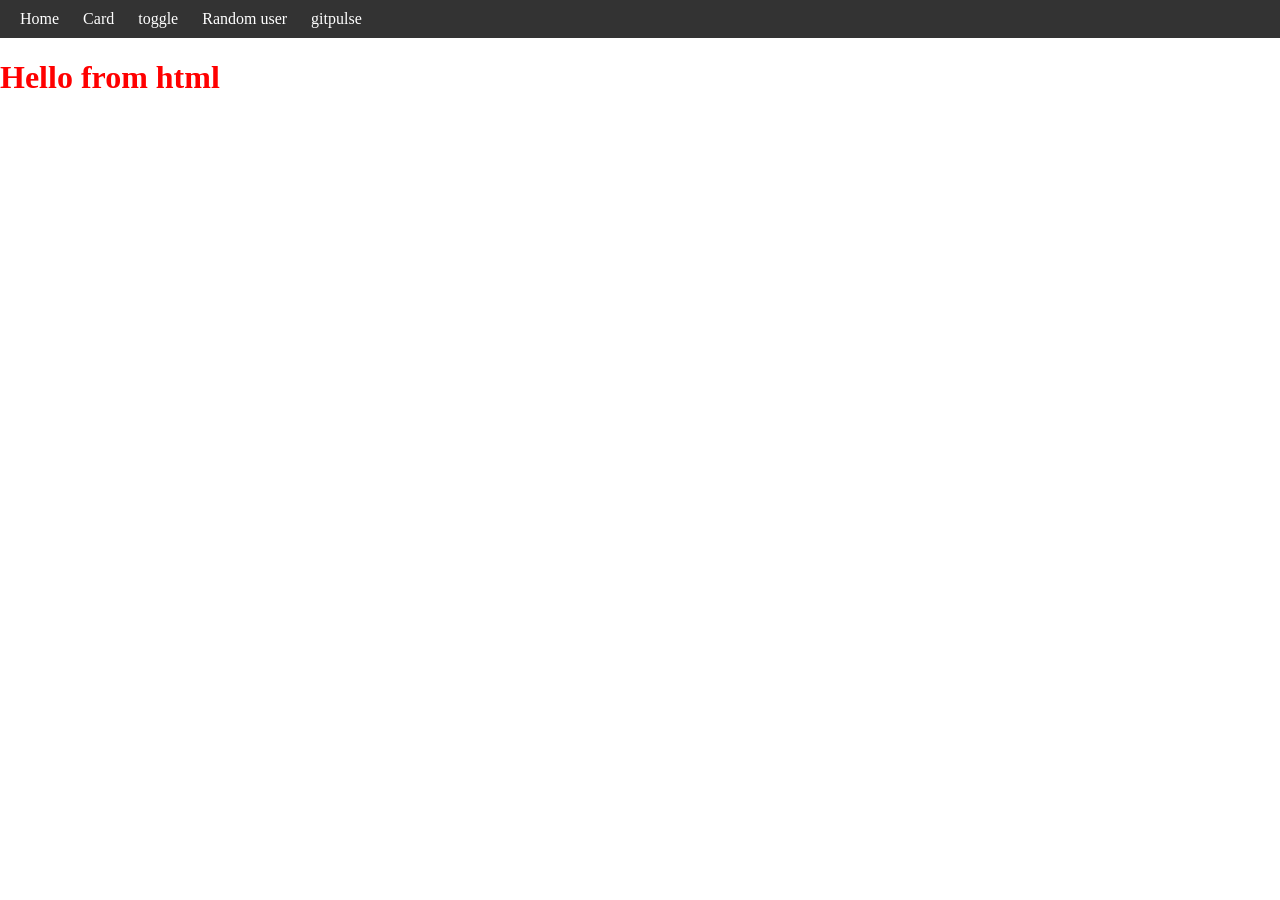
<file: target/classes/static/index.html>
<!DOCTYPE html>
<html lang="en">
<head>
    <meta charset="UTF-8">
    <meta name="viewport" content="width=device-width, initial-scale=1.0">
    <title>Document</title>
    <link rel="stylesheet" href="css/site.css">
</head>
<body>
    <div class="navbar">
        <a href="/">Home</a>
        <a href="/Card.html">Card</a>
        <a href="/toggle.html">toggle</a>
        <a href="/random.html">Random user</a>
        <a href="/gitpulse.html">gitpulse</a>
    </div>
    <h1> Hello from html</h1>
    <!-- <h2>Card</h2>
    <div class="card">
        <img id="userImage" src="img/john.png" alt="Avatar" style="width:100%">
        <div class="container">
            <h4 id="userName"><b>John Doe</b></h4> 
            <p id="userGender">Male</p> 
        </div>
    </div>
    <button onclick="toggleCard()">Toggle</button> -->
    <script src="js/site.js"></script>
</body>
</html>
</file>
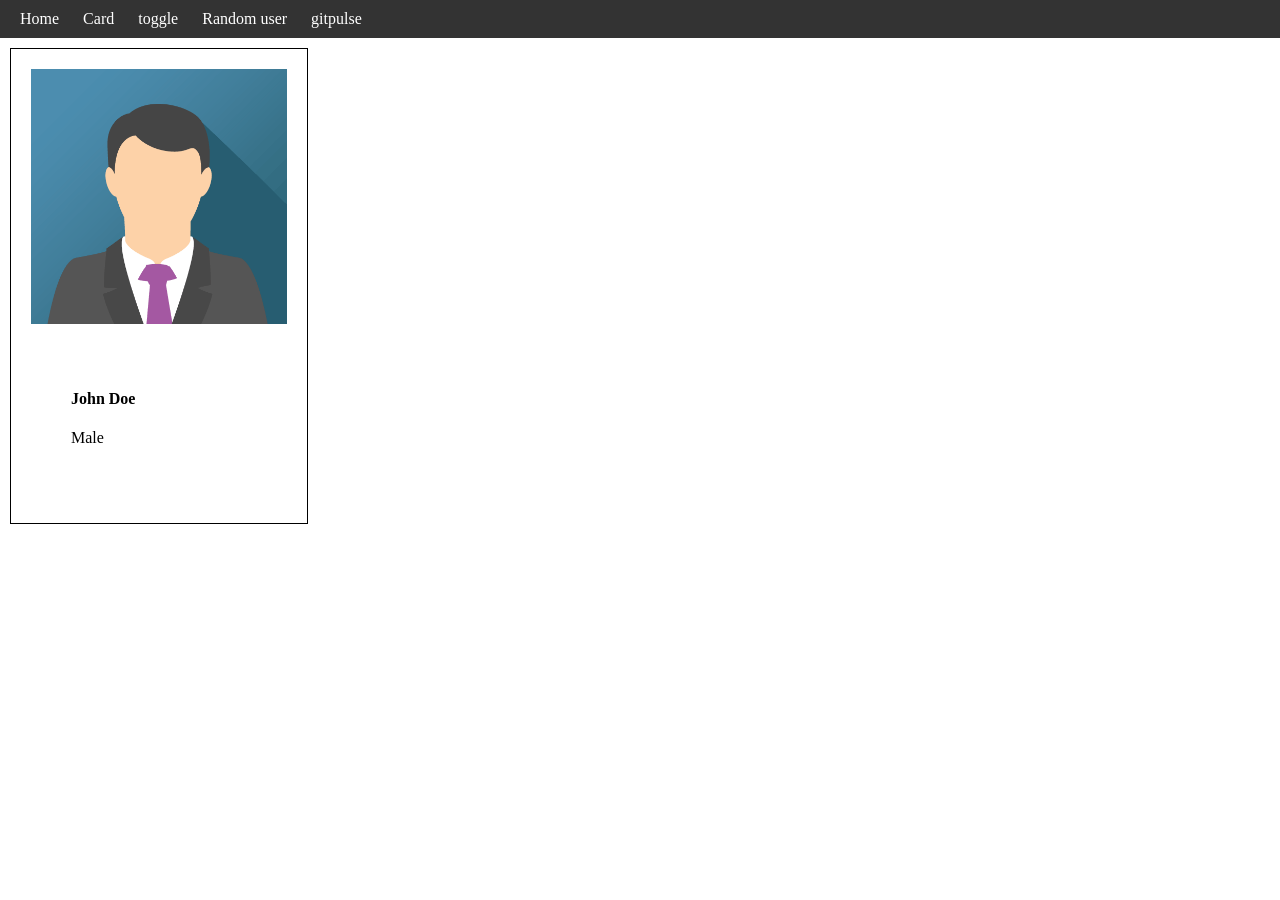
<file: target/classes/static/Card.html>
<!DOCTYPE html>
<html lang="en">
<head>
    <meta charset="UTF-8">
    <meta name="viewport" content="width=device-width, initial-scale=1.0">
    <title>Document</title>
    <link rel="stylesheet" href="css/site.css">
    <link rel="stylesheet" href="css/card.css">
</head>
<body>
    <div class="navbar">
        <a href="/">Home</a>
        <a href="/Card.html">Card</a>
        <a href="/toggle.html">toggle</a>
        <a href="/random.html">Random user</a>
        <a href="/gitpulse.html">gitpulse</a>
    </div>


    <div class="card">
        <img id="userImage" src="img/john.png" alt="Avatar" style="width:100%">
        <div class="card-content">
            <h4 id="userName"><b>John Doe</b></h4> 
            <p id="userGender">Male</p> 
        </div>
    </div>

    <!-- <h1> Hello from Card.html</h1> -->
    <script src="js/site.js"></script>
</body>
</html>
</file>
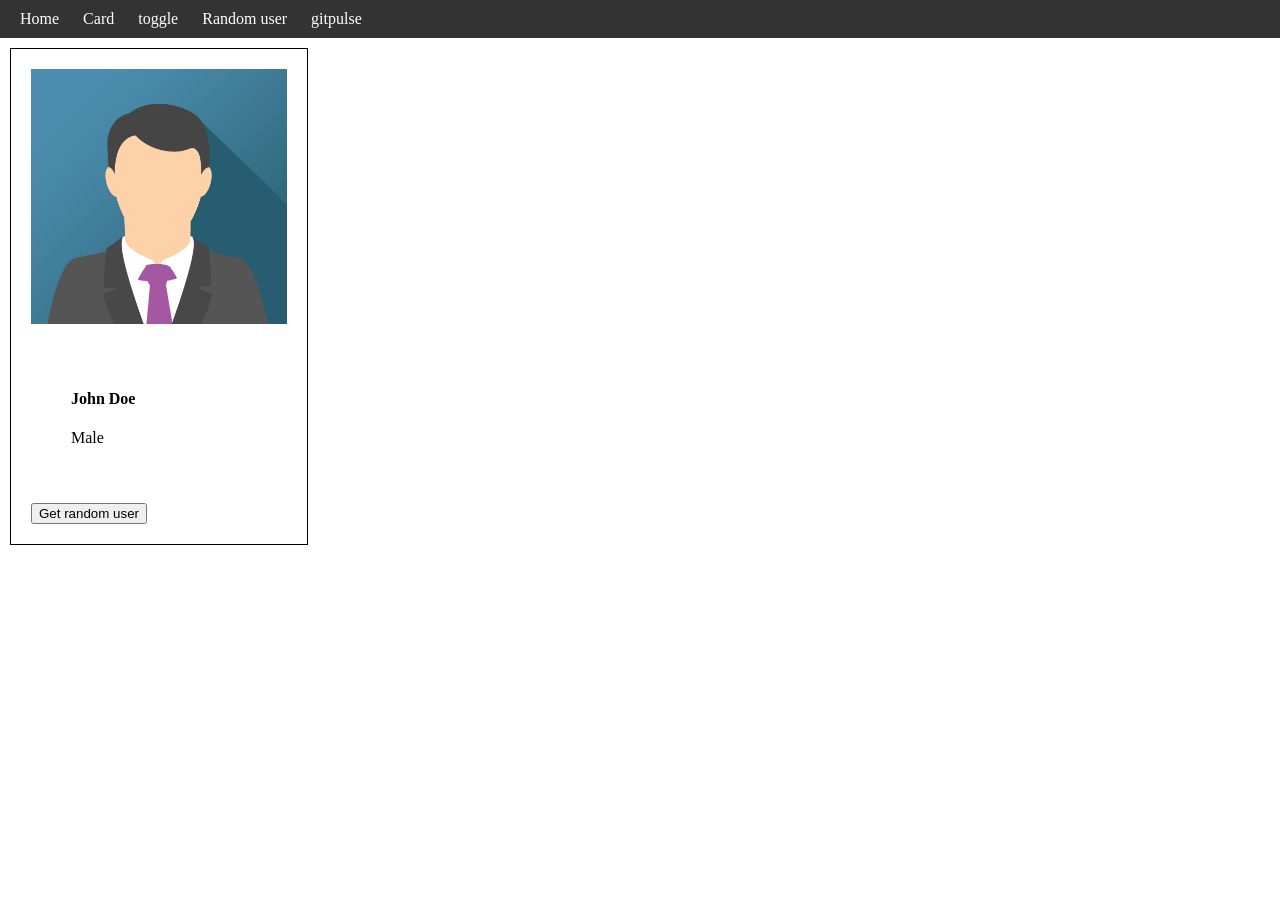
<file: target/classes/static/random.html>
<!DOCTYPE html>
<html lang="en">
<head>
    <meta charset="UTF-8">
    <meta name="viewport" content="width=device-width, initial-scale=1.0">
    <title>Document</title>
    <link rel="stylesheet" href="css/site.css">
    <link rel="stylesheet" href="css/card.css">
</head>
<body>
    <div class="navbar">
        <a href="/">Home</a>
        <a href="/Card.html">Card</a>
        <a href="/toggle.html">toggle</a>
        <a href="/random.html">Random user</a>
        <a href="/gitpulse.html">gitpulse</a>
    </div>
    <div class="card">
        <img id="userImage" src="img/john.png" alt="Avatar" style="width:100%">
        <div class="card-content">
            <h4 id="userName"><b>John Doe</b></h4> 
            <p id="userGender">Male</p>
        </div>
        <button onclick="getAndDisplayNextRandomUser()">Get random user</button>
    </div>
    <script src="js/site.js"></script>
    <script src="js/random.js"></script>
</body>
</html>
</file>
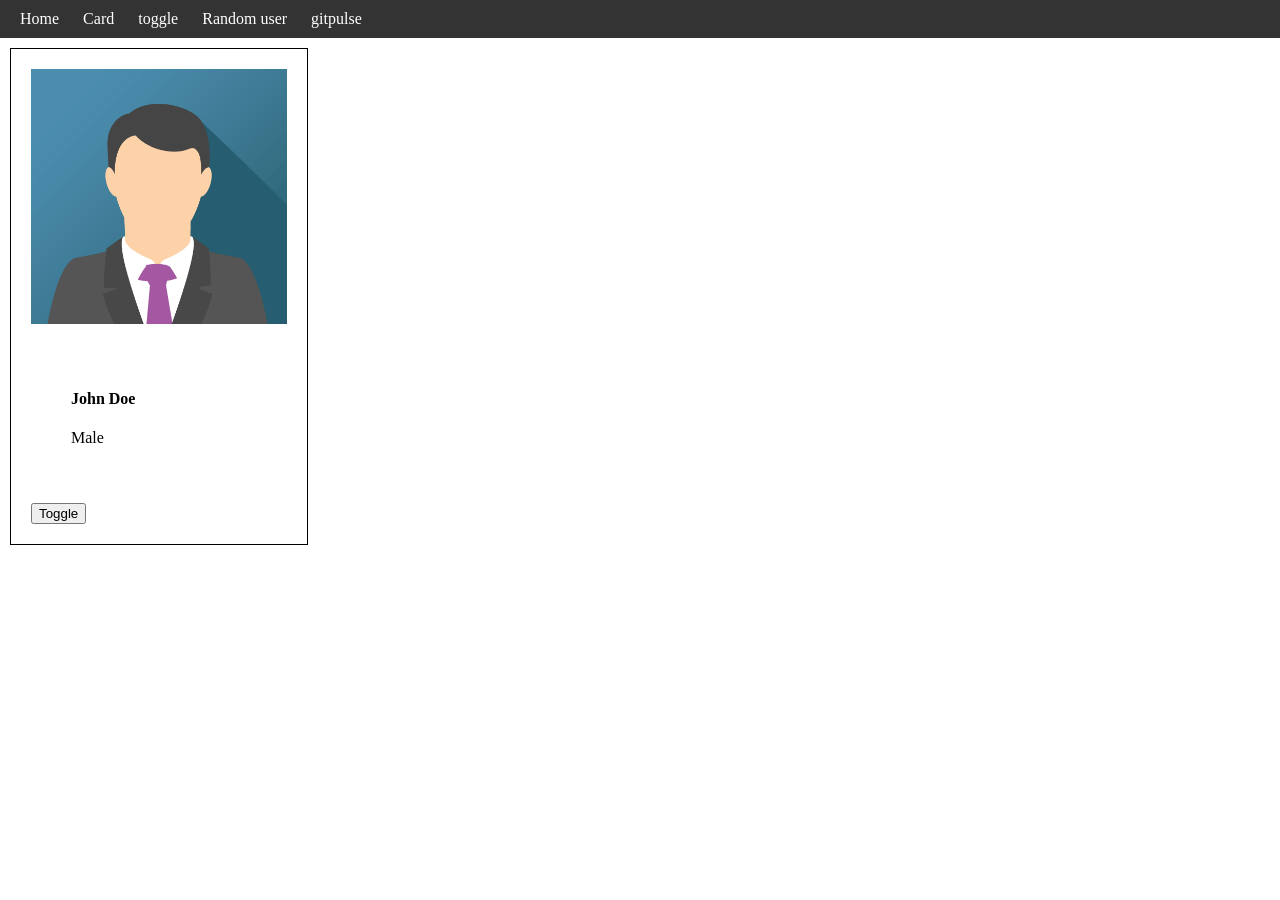
<file: target/classes/static/toggle.html>
<!DOCTYPE html>
<html lang="en">
<head>
    <meta charset="UTF-8">
    <meta name="viewport" content="width=device-width, initial-scale=1.0">
    <title>Document</title>
    <link rel="stylesheet" href="css/site.css">
    <link rel="stylesheet" href="css/card.css">
</head>
<body>
    <div class="navbar">
        <a href="/">Home</a>
        <a href="/Card.html">Card</a>
        <a href="/toggle.html">toggle</a>
        <a href="/random.html">Random user</a>
        <a href="/gitpulse.html">gitpulse</a> 
    </div>
    <div class="card">
        <img id="userImage" src="img/john.png" alt="Avatar" style="width:100%">
        <div class="card-content">
            <h4 id="userName"><b>John Doe</b></h4> 
            <p id="userGender">Male</p>
        </div>
        <button onclick="toggleCard()">Toggle</button>
    </div>
    <script src="js/site.js"></script>
    <script src="js/toggle.js"></script>
</body>
</html>
</file>
<file: target/classes/static/css/site.css>
h1{
    color:red;
}
body{
    margin:0;
    padding:0;
}
.container{
    background-color:lightblue;
}
.btn{
    background-color:green;
    color:white;
}
.card{
    border:1px solid black;
    padding:20px;
    margin:10px;
}
.navbar{
    /* border:1px solid #000000; */
    background-color:#333333;
    padding: 10px;
}
.navbar a{
    color: #fff;
    text-decoration: none;
    padding: 10px;
}
.navbar a:hover{
    background-color: yellow;
    color: black;
    /* padding: 10px; */
}
</file>
<file: target/classes/static/css/card.css>
.card{
    border:1px solid black;
    width:20%;
    padding:20px;
    /* margin-left:40px;
    margin-top:20px; */
}

.card img{
    width:100%;
}

.card-content{
    padding:40px;  
}
</file>
